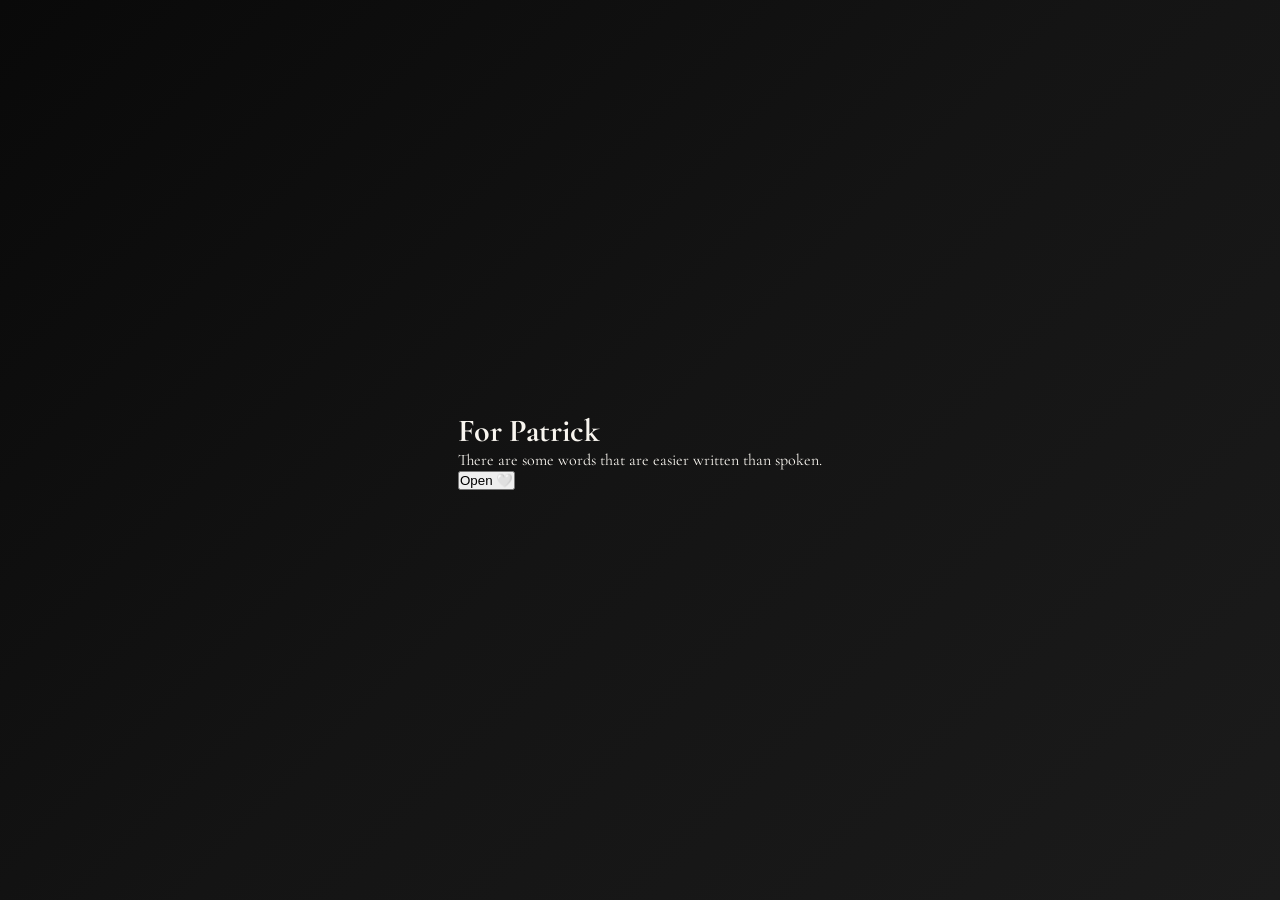
<file: index.html>
<!DOCTYPE html>
<html lang="en">

<head>

<meta charset="UTF-8">
<meta name="viewport" content="width=device-width, initial-scale=1.0">

<title>For Patrick 🤍</title>

<link rel="preconnect" href="https://fonts.googleapis.com">
<link rel="preconnect" href="https://fonts.gstatic.com" crossorigin>

<link href="https://fonts.googleapis.com/css2?family=Cormorant+Garamond:wght@300;500;700&family=Great+Vibes&display=swap" rel="stylesheet">

<link rel="stylesheet" href="style.css">

</head>

<body>

<div class="landing">

<h1>For Patrick</h1>

<p>
There are some words that are easier written than spoken.
</p>

<button id="startBtn">

Open 🤍

</button>

</div>

<script src="script.js"></script>

</body>

</html>
</file>
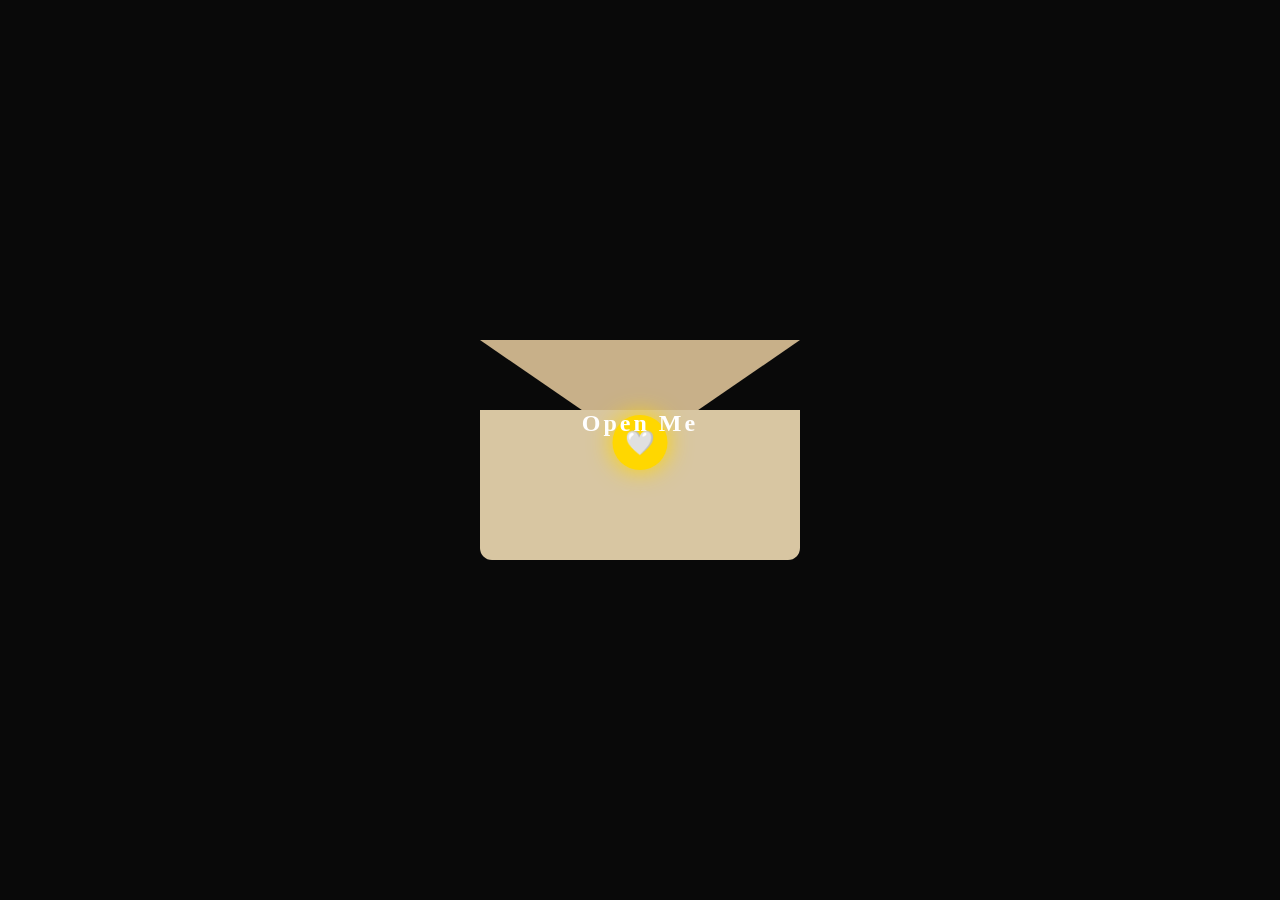
<file: envelope.html>
<!DOCTYPE html>
<html lang="en">

<head>

<meta charset="UTF-8">

<meta name="viewport" content="width=device-width, initial-scale=1.0">

<title>Open Me ❤️</title>

<link rel="stylesheet" href="style.css">

<style>

body{

background:#090909;

display:flex;

justify-content:center;

align-items:center;

height:100vh;

overflow:hidden;

}

.envelope{

position:relative;

width:320px;

height:220px;

cursor:pointer;

transition:.8s;

}

.base{

position:absolute;

bottom:0;

width:100%;

height:150px;

background:#d8c6a2;

border-radius:0 0 12px 12px;

}

.flap{

position:absolute;

top:0;

width:0;

height:0;

border-left:160px solid transparent;

border-right:160px solid transparent;

border-top:110px solid #c8b089;

transform-origin:top;

transition:1s;

}

.seal{

position:absolute;

top:75px;

left:50%;

transform:translateX(-50%);

width:55px;

height:55px;

border-radius:50%;

background:gold;

display:flex;

justify-content:center;

align-items:center;

font-size:24px;

box-shadow:0 0 25px gold;

}

.open .flap{

transform:rotateX(180deg);

}

.open{

transform:translateY(-40px);

}

h2{

position:absolute;

top:70px;

width:100%;

text-align:center;

color:white;

font-family:Georgia;

letter-spacing:3px;

}

</style>

</head>

<body>

<div class="envelope" id="envelope">

<div class="flap"></div>

<div class="base"></div>

<div class="seal">🤍</div>

<h2>Open Me</h2>

</div>

<script>

const envelope=document.getElementById("envelope");

envelope.onclick=()=>{

envelope.classList.add("open");

setTimeout(()=>{

window.location.href="letter.html";

},1800);

}

</script>

</body>

</html>
</file>
<file: style.css>
/* ===========================
   FOR PATRICK
   Elegant Luxury Styling
=========================== */

*{
    margin:0;
    padding:0;
    box-sizing:border-box;
}

body{
    font- ;font-family: 'Cormorant Garamond', serif;
   background: linear-gradient(135deg,#090909,#141414,#1b1b1b);
    color:#f8f5ef;
    height:100vh;
    display:flex;
    justify-content:center;
    align-items:center;
    overflow:hidden;
}

.container{
    width:90%;
    max-width:700px;
    text-align:center;
    padding:60px 40px;

    background:rgba(255,255,255,.05);
    backdrop-filter:blur(12px);

    border:1px solid rgba(255,255,255,.08);

    border-radius:25px;

    box-shadow:
    0 0 30px rgba(255,215,0,.08),
    0 0 80px rgba(255,255,255,.#
    margin-bottom:25px;

    letter-spacing:2px;.letter{

animation:letterAppear 2.5s ease;

}

@keyframes letterAppear{

0%{

opacity:0;

transform:translateY(80px);

}

100%{

opacity:1;

transform:translateY(0);

}

}
}h1{

font-family:'Great Vibes',cursive;

font-size:72px;

font-weight:400;

color:#F5D78A;

margin-bottom:25px;

text-shadow:

0 0 15px rgba(255,215,120,.3);

}

p{p{

font-size:24px;

color:#E9E3D8;

letter-spacing:.
.letter::before{

content:"";

position:absolute;

inset:0;

background:linear-gradient(

180deg,

rgba(255,255,255,.15),

rgba(255,255,255,0)

);

pointer-events:none;

}

button

    padding:18px 50px;

    font-size:18px;

    cursor:pointer;

    border:none;

    border-radius:100px;

    background:linear-gradient(
        45deg,
        #d4af37,
        #f7d774,
        #c89b2c
    );

    color:#111;

    font-weight:bold;

    transition:.35s;
}

button:hover{

    transform:translateY(-4px);

    box-shadow:
    0 15px 30px rgba(212,175,55,.35);
}

button:active{

    transform:scale(.97);
}

/* Floating stars */

body::before{

    content:"";

    position:absolute;

    width:200%;

    height:200%;

    background-image:
    radial-gradient(#ffffff 1px, transparent 1px);

    background-size:60px 60px;

    opacity:.08;

    animation:stars 70s linear infinite;
}

@keyframes stars{

    from{

        transform:translateY(0);
    }

    to{

        transform:translateY(-500px);
    }
}

/* Fade animation */

.container{

    animation:fadeIn 2s ease;
}

@keyframes fadeIn{

    from{

        opacity:0;

        transform:translateY(30px);
    }

    to{

        opacity:1;

        transform:translateY(0);
    }
}/* ---------- Twinkling Stars ---------- */

body::before{

content:"";

position:fixed;

top:0;

left:0;

width:100%;

height:100%;

background:url("assets/stars.png");

background-size:cover;

opacity:.35;

animation:twinkle 8s ease-in-out infinite;

pointer-events:none;

}

@keyframes twinkle{

0%{

opacity:.15;

}

50%{

opacity:.45;

}

100%{

opacity:.15;

}
}
/* ---------- Twinkling Stars ---------- */
.heart{

position:fixed;

font-size:18px;

color:#ffd9e8;

animation:heartFloat 12s linear infinite;

opacity:.25;

pointer-events:none;

}

@keyframes heartFloat{

0%{

transform:translateY(100vh);

opacity:0;

}

20%{

opacity:.25;

}

100%{

transform:translateY(-120vh);

opacity:0;

}

}
</file>
